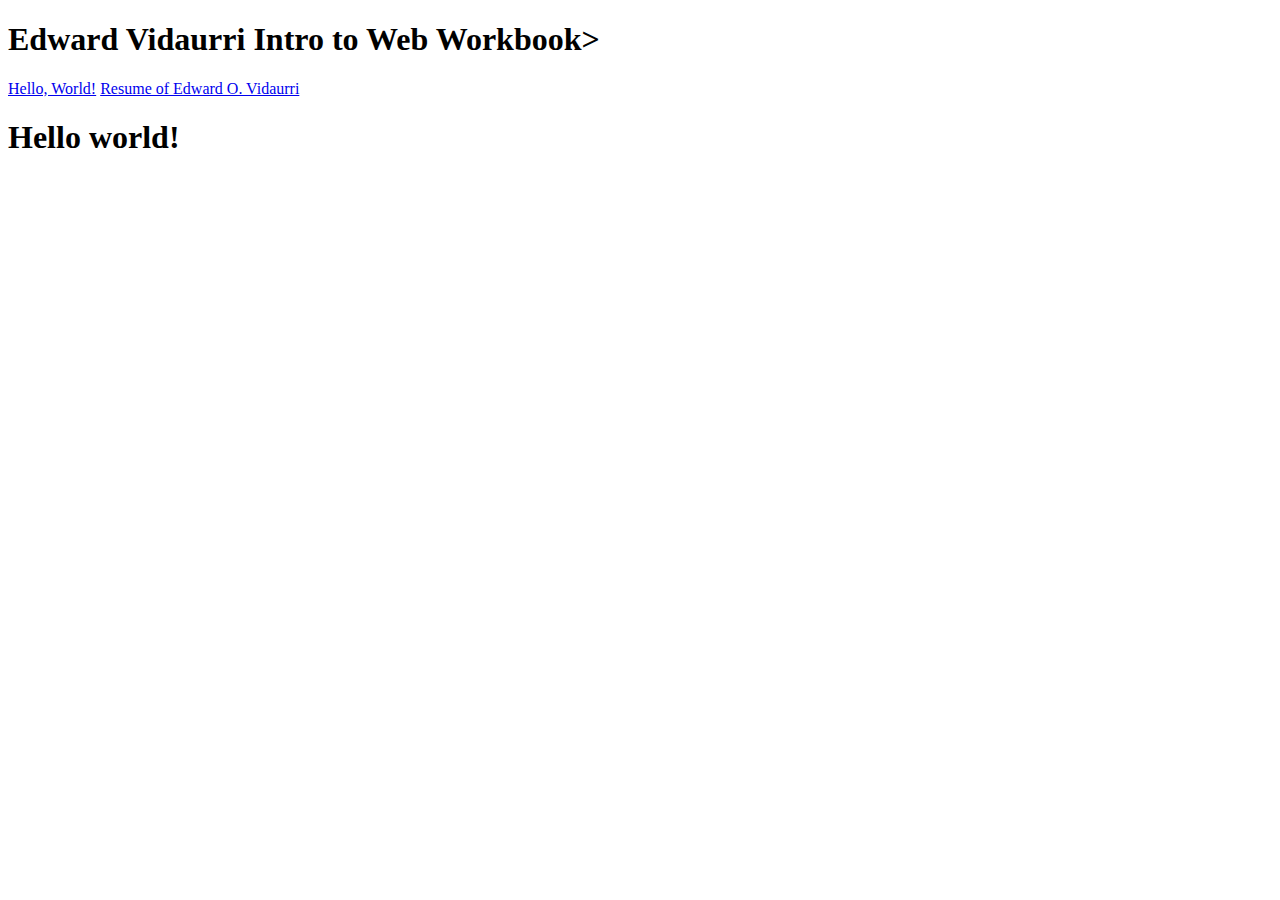
<file: index.html>
<!DOCTYPE html>
<html>

<head>
  <meta charset="utf-8">
  <title>Editing with Atom!</title>
</head>

<body>
  <header>
    <h1>Edward Vidaurri Intro to Web Workbook></h1>
  </header>
  <main>
    <section>
      <a href="01week/helloworld/index.html">
    Hello, World!</a>
      <a href="01week/resume/index.html">Resume of Edward O. Vidaurri</a>
    </section>

  </main>


  <h1>Hello world!</h1>
</body>
</html>
</file>
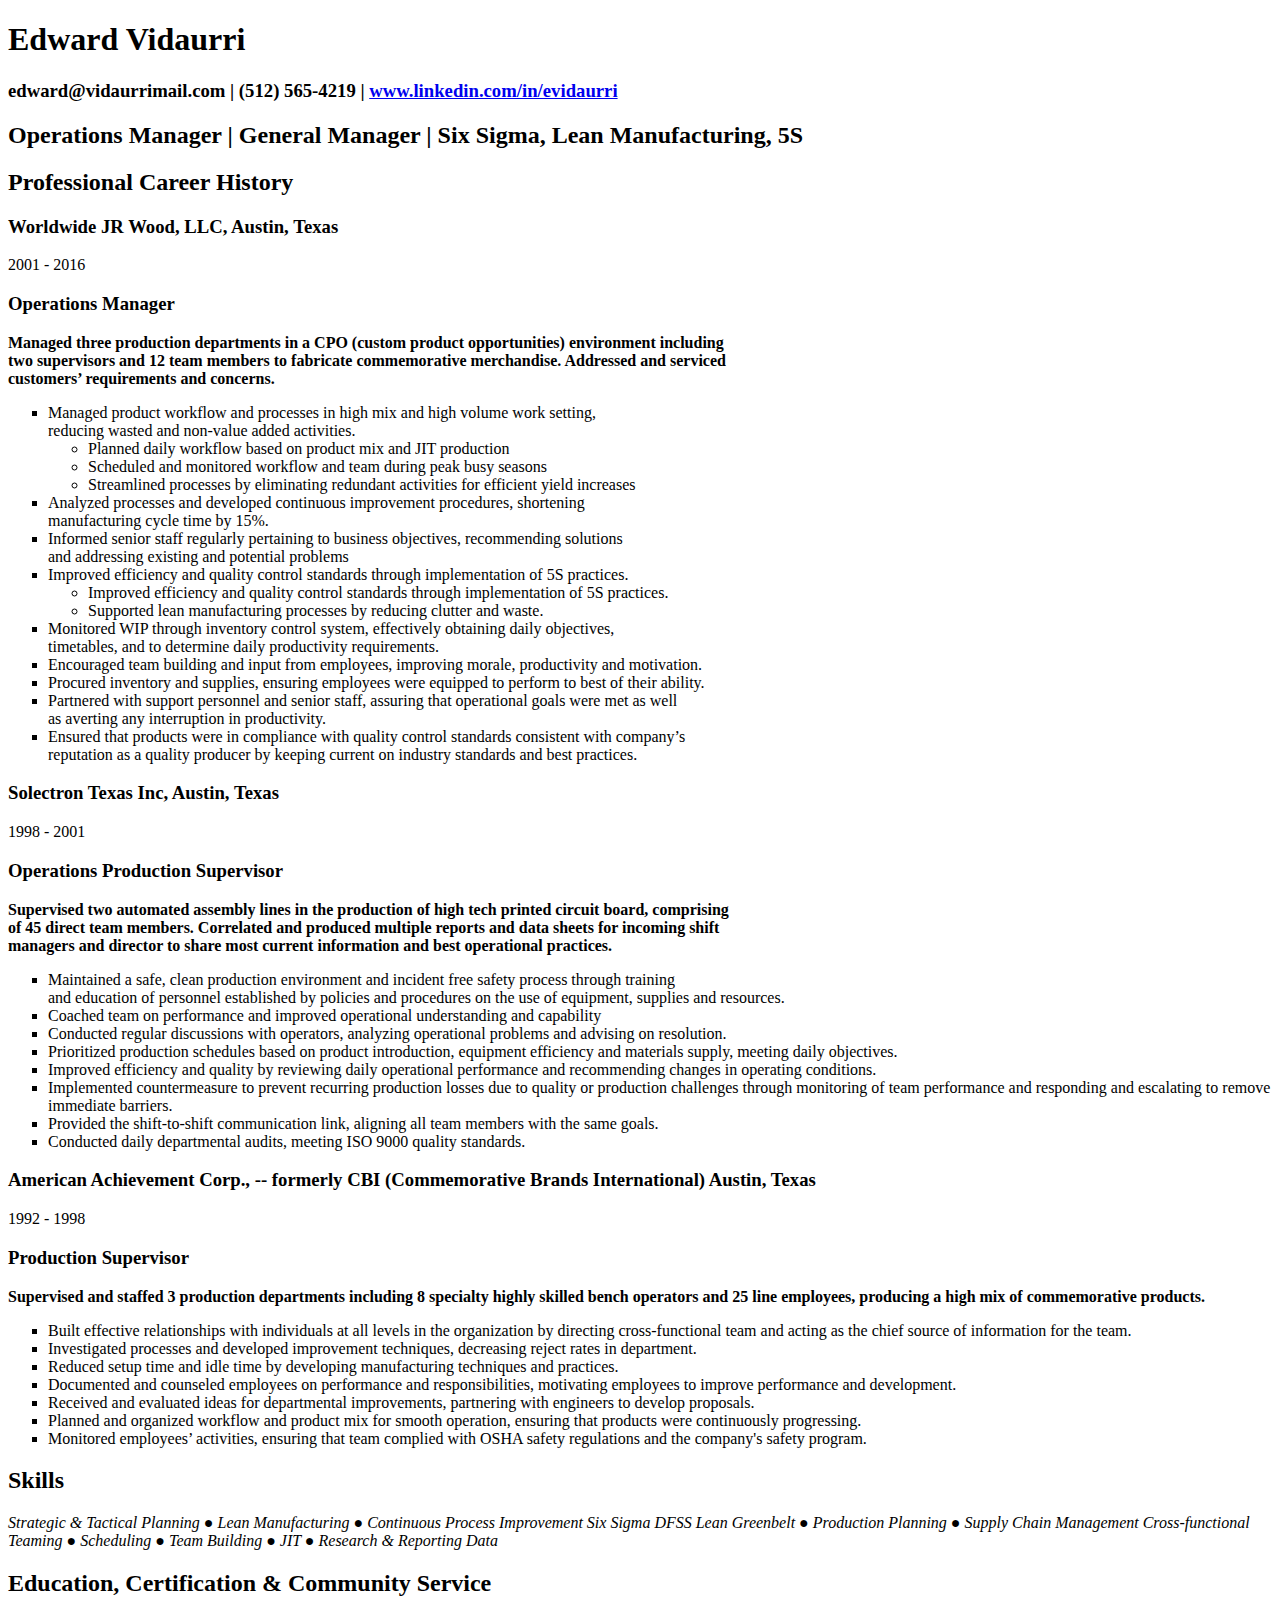
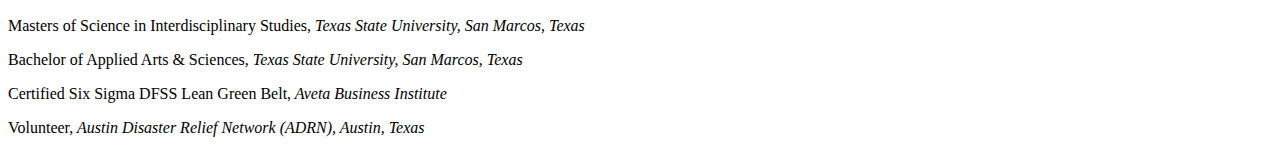
<file: 01week/resume/index.html>
<!DOCTYPE html>
<html>

<head>
  <title>Resume of Edward Vidaurri</title>
</head>

<body>
  <header role="banner">
    <h1>Edward Vidaurri</h1>
    <h3>edward@vidaurrimail.com | (512) 565-4219 | <a href="https://www.linkedin.com/in/evidaurri/">www.linkedin.com/in/evidaurri</a></h3>
    <h2>Operations Manager | General Manager | Six Sigma, Lean Manufacturing, 5S</h2>
  </header>
  <section role="banner">
    <h2>Professional Career History</h2>
    <article>
      <h3>Worldwide JR Wood, LLC, Austin, Texas</h3>
      <date>2001 -</date>
      <date> 2016</date>
      <h3>Operations Manager</h3>
      <strong>Managed three production departments in a CPO (custom product opportunities) environment including<br>two supervisors and 12 team members to fabricate commemorative merchandise. Addressed and serviced<br> customers’ requirements and concerns.
        </strong>
      <ul style="list-style-type:square">
        <li>Managed product workflow and processes in high mix and high volume work setting,<br> reducing wasted and non-value added activities.</li>
        <ul>
          <li>Planned daily workflow based on product mix and JIT production</li>
          <li>Scheduled and monitored workflow and team during peak busy seasons</li>
          <li>Streamlined processes by eliminating redundant activities for efficient yield increases</li>
        </ul>
        <li>Analyzed processes and developed continuous improvement procedures, shortening<br> manufacturing cycle time by 15%.</li>
        <li>Informed senior staff regularly pertaining to business objectives, recommending solutions<br> and addressing existing and potential problems</li>
        <li>Improved efficiency and quality control standards through implementation of 5S practices.
        </li>
        <ul>
          <li>Improved efficiency and quality control standards through implementation of 5S practices.
          </li>
          <li>Supported lean manufacturing processes by reducing clutter and waste.</li>
        </ul>
        <li>Monitored WIP through inventory control system, effectively obtaining daily objectives,<br> timetables, and to determine daily productivity requirements.
        </li>
        <li>Encouraged team building and input from employees, improving morale, productivity and motivation.</li>
        <li>Procured inventory and supplies, ensuring employees were equipped to perform to best of their ability.
        </li>
        <li>Partnered with support personnel and senior staff, assuring that operational goals were met as well<br> as averting any interruption in productivity.</li>
        <li>Ensured that products were in compliance with quality control standards consistent with company’s<br> reputation as a quality producer by keeping current on industry standards and best practices.</li>
    </article>
    <article>
      <h3>Solectron Texas Inc, Austin, Texas</h3>
      <date>1998 -</date>
      <date> 2001</date>
      <h3>Operations Production Supervisor</h3>
      <strong>Supervised two automated assembly lines in the production of high tech printed circuit board, comprising<br> of 45 direct team members. Correlated and produced multiple reports and data sheets for incoming shift<br> managers and director to share most current information and best operational practices.</strong>
      <ul style="list-style-type:square">
        <li>Maintained a safe, clean production environment and incident free safety process through training<br> and education of personnel established by policies and procedures on the use of equipment, supplies and resources.
        </li>
        <li>Coached team on performance and improved operational understanding and capability</li>
        <li>Conducted regular discussions with operators, analyzing operational problems and advising on resolution.</li>
        <li>Prioritized production schedules based on product introduction, equipment efficiency and materials supply, meeting daily objectives.</li>
        <li>Improved efficiency and quality by reviewing daily operational performance and recommending changes in operating conditions.</li>
        <li>Implemented countermeasure to prevent recurring production losses due to quality or production challenges through monitoring of team performance and responding and escalating to remove immediate barriers.</li>
        <li>Provided the shift-to-shift communication link, aligning all team members with the same goals.
        </li>
        <li>Conducted daily departmental audits, meeting ISO 9000 quality standards.</li>
    </article>
    <article>
      <h3>American Achievement Corp., -- formerly CBI (Commemorative Brands International) Austin, Texas</h3>
      <date>1992 -</date>
      <date> 1998</date>
      <h3>Production Supervisor</h3>
      <strong>Supervised and staffed 3 production departments including 8 specialty highly skilled bench operators and 25 line employees, producing a high mix of commemorative products.
</strong>
      <ul style="list-style-type:square">
        <li>Built effective relationships with individuals at all levels in the organization by directing cross-functional team and acting as the chief source of information for the team.
        </li>
        <li>Investigated processes and developed improvement techniques, decreasing reject rates in department.</li>
        <li>Reduced setup time and idle time by developing manufacturing techniques and practices.</li>
        <li>Documented and counseled employees on performance and responsibilities, motivating employees to improve performance and development.</li>
        <li>Received and evaluated ideas for departmental improvements, partnering with engineers to develop proposals.</li>
        <li>Planned and organized workflow and product mix for smooth operation, ensuring that products were continuously progressing.</li>
        <li>Monitored employees’ activities, ensuring that team complied with OSHA safety regulations and the company's safety program.</li>
    </article>
  </section>
  <section role="banner">
    <h2>Skills</h2>
    <var>Strategic &amp; Tactical Planning ● Lean Manufacturing ● Continuous Process Improvement
Six Sigma DFSS Lean Greenbelt ● Production Planning ● Supply Chain Management
Cross-functional Teaming ● Scheduling ● Team Building ● JIT ● Research &amp; Reporting Data</var>
  </section>
  <section>
    <h2>Education, Certification &amp; Community Service
</h2>
    <p>Masters of Science in Interdisciplinary Studies, <em>Texas State University, San Marcos, Texas</em></p>
    <p>Bachelor of Applied Arts &amp; Sciences, <em>Texas State University, San Marcos, Texas</em></p>
    <p>Certified Six Sigma DFSS Lean Green Belt,<em> Aveta Business Institute</em></p>
    <p>Volunteer,<em> Austin Disaster Relief Network (ADRN), Austin, Texas</em></p>
  </section>
</body>
<html>
</file>
